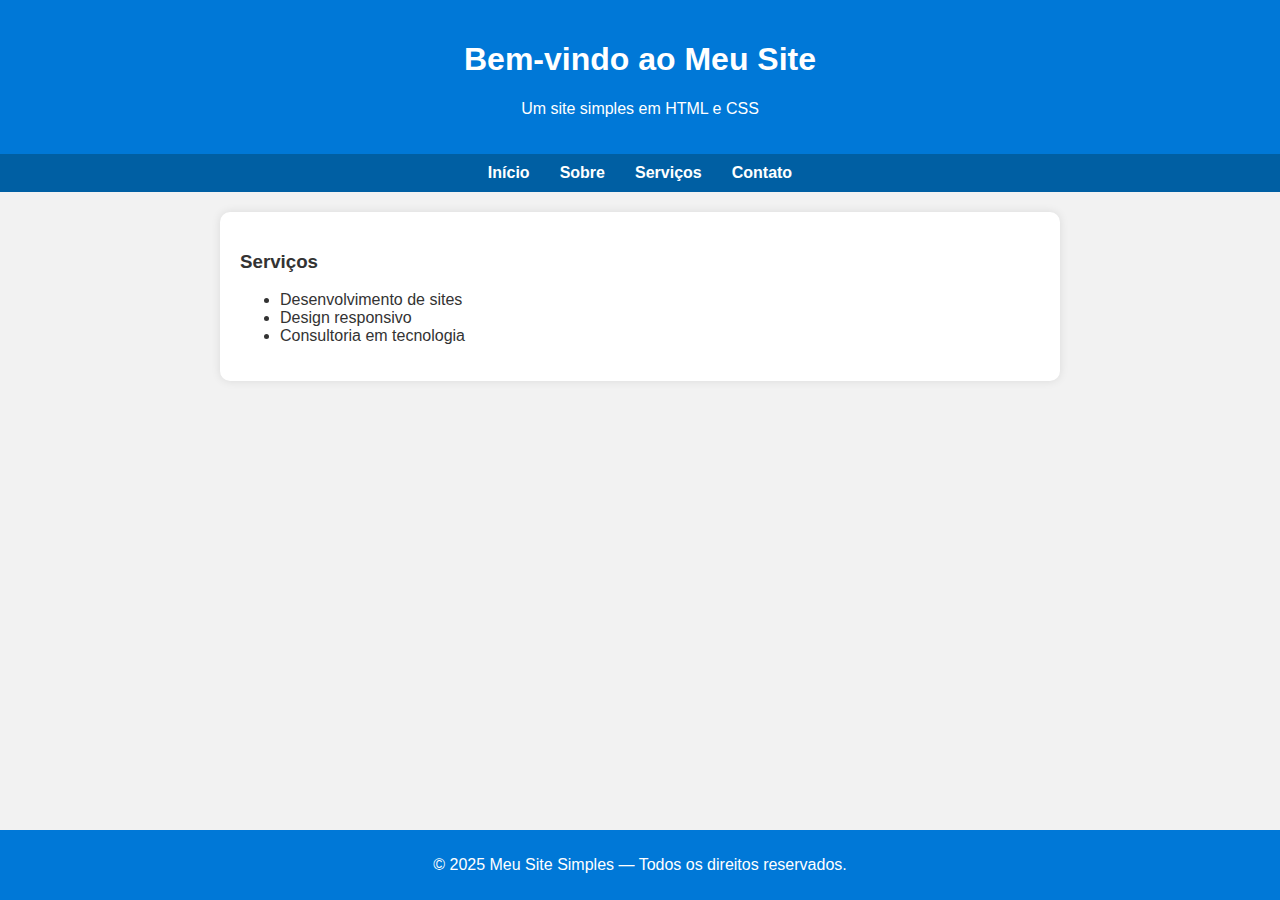
<file: index.html>
<!DOCTYPE html>
<html lang="pt-BR">
<head>
    <meta charset="UTF-8">
    <meta name="viewport" content="width=device-width, initial-scale=1.0">
    <title>Meu Site Simples</title>
    <link rel="stylesheet" href="style.css/style.css">
</head>
<body>

    <header>
        <h1>Bem-vindo ao Meu Site</h1>
        <p>Um site simples em HTML e CSS</p>
    </header>

    <nav>
        <a href="inicial.html">Início</a>
        <a href="sobre.html">Sobre</a>
        <a href="servicos.html">Serviços</a>
        <a href="contato.html">Contato</a>
    </nav>

    <main>
        <section>
            <h3>Serviços</h3>
            <ul>
                <li>Desenvolvimento de sites</li>
                <li>Design responsivo</li>
                <li>Consultoria em tecnologia</li>
            </ul>
        </section>
    </main>

    <footer>
        <p>© 2025 Meu Site Simples — Todos os direitos reservados.</p>
    </footer>

</body>
</html>
</file>
<file: style.css/style.css>
body {
    font-family: Arial, sans-serif;
    margin: 0;
    padding: 0;
    background: #f2f2f2;
    color: #333;
    }
    
    header {
    background: #0078d7;
    color: white;
    text-align: center;
    padding: 20px 0;
    }
    
    nav {
    background: #005fa3;
    display: flex;
    justify-content: center;
    padding: 10px;
    }
    
    nav a {
    color: white;
    text-decoration: none;
    margin: 0 15px;
    font-weight: bold;
    }
    
    nav a:hover {
    text-decoration: underline;
    }
    
    main {
    padding: 20px;
    background: white;
    margin: 20px auto;
    max-width: 800px;
    border-radius: 10px;
    box-shadow: 0 0 10px rgba(0,0,0,0.1);
    }
    
    footer {
    text-align: center;
    background: #0078d7;
    color: white;
    padding: 10px 0;
    position: fixed;
    bottom: 0;
    width: 100%;
    }
</file>
